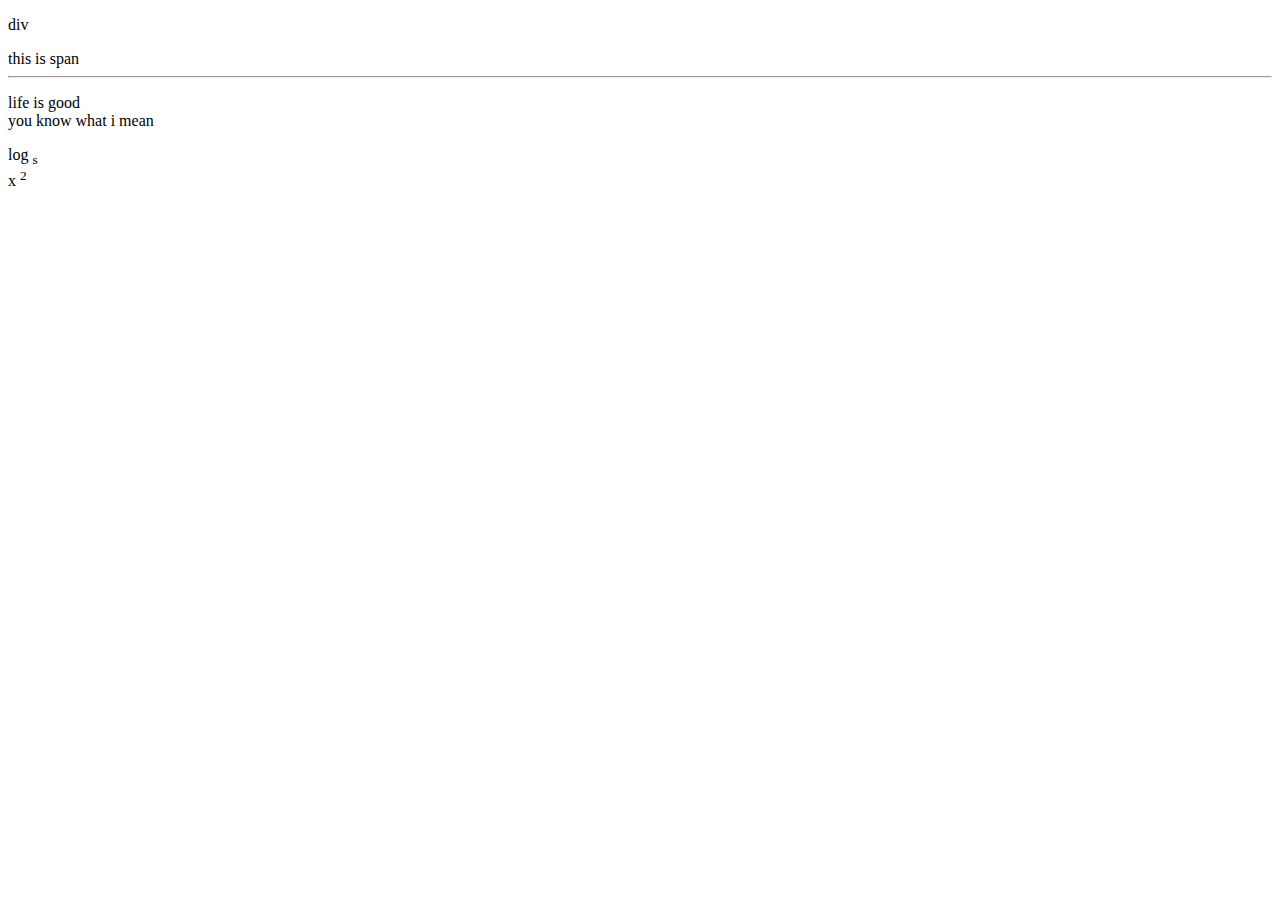
<file: htmlessentials/index.html>
<!DOCTYPE html>
<html lang="en">
<head>
    <meta charset="UTF-8">
    <meta name="viewport" content="width=device-width, initial-scale=1.0">
    <title>Divs and Span</title>
</head>
<body>
    <div>
        <p> div </p>
    </div>
    <span> this is span</span>
    <hr>
    <div>
        <p>life is good <br>
        you know what i mean <br></p>
        <p> log <sub>s</sub><br>
        x <sup>2</sup></p>
    </div>
</body>
</html>
</file>
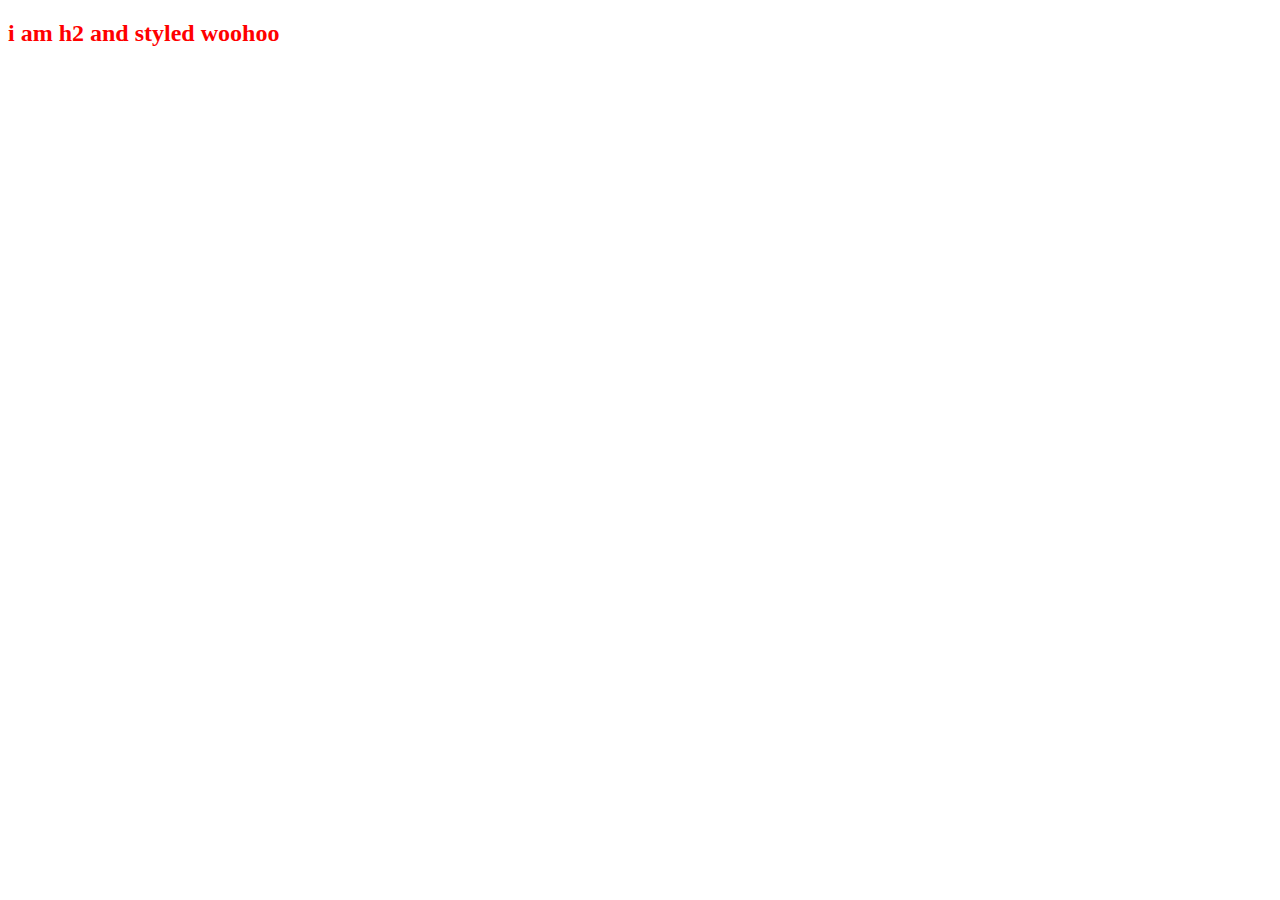
<file: css/cssbasics/index.html>
<!DOCTYPE html>
<html lang="en">
<head>
    <meta charset="UTF-8">
    <meta name="viewport" content="width=device-width, initial-scale=1.0">
    <title>CSS intro</title>

    <!-- syntax to link css file  -->
    <link rel = "stylesheet" href = "app.css">
    <!-- style element in the head -->
     <!-- <style>
        h2{
            color: pink;
        }
     </style> -->

</head>
<body>
    <!-- inline is bad  -->
    <!-- <h1 style = "color: crimson">Hello, css</h1> -->
     <h2>i am h2 and styled woohoo</h2>

</body>
</html>
</file>
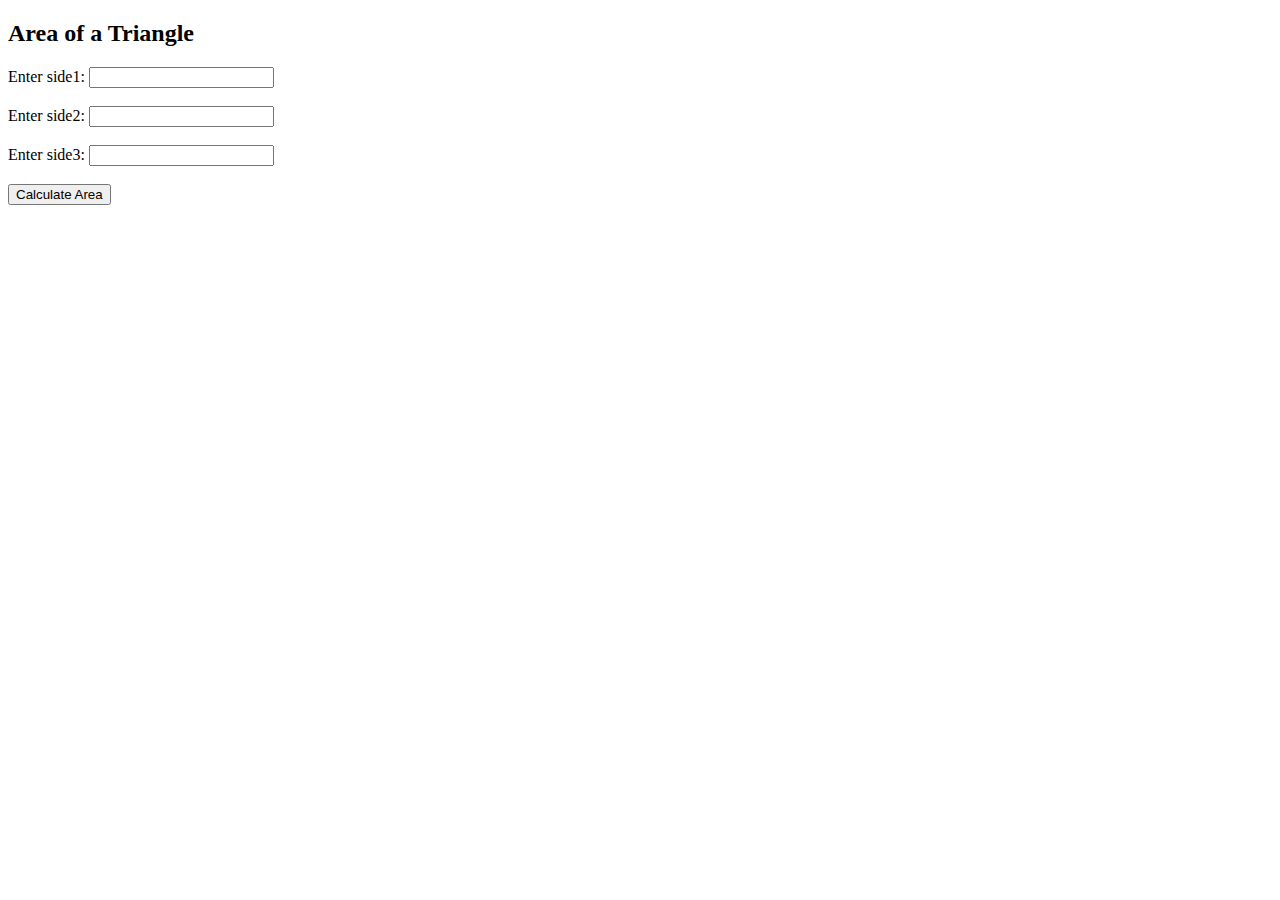
<file: javascript/practice/index.html>
<!DOCTYPE html>
<html lang="en">
<head>
    <meta charset="UTF-8">
    <meta name="viewport" content="width=device-width, initial-scale=1.0">
    <title>Area of a Triangle</title>
</head>
<body>

<h2>Area of a Triangle</h2>

<form onsubmit="calculateArea(event)">
    <label for="side1">Enter side1:</label>
    <input type="number" id="side1" required><br><br>

    <label for="side2">Enter side2:</label>
    <input type="number" id="side2" required><br><br>

    <label for="side3">Enter side3:</label>
    <input type="number" id="side3" required><br><br>

    <button type="submit">Calculate Area</button>
</form>

<h3 id="result"></h3>

<script src="triangle.js"></script>

</body>
</html>
</file>
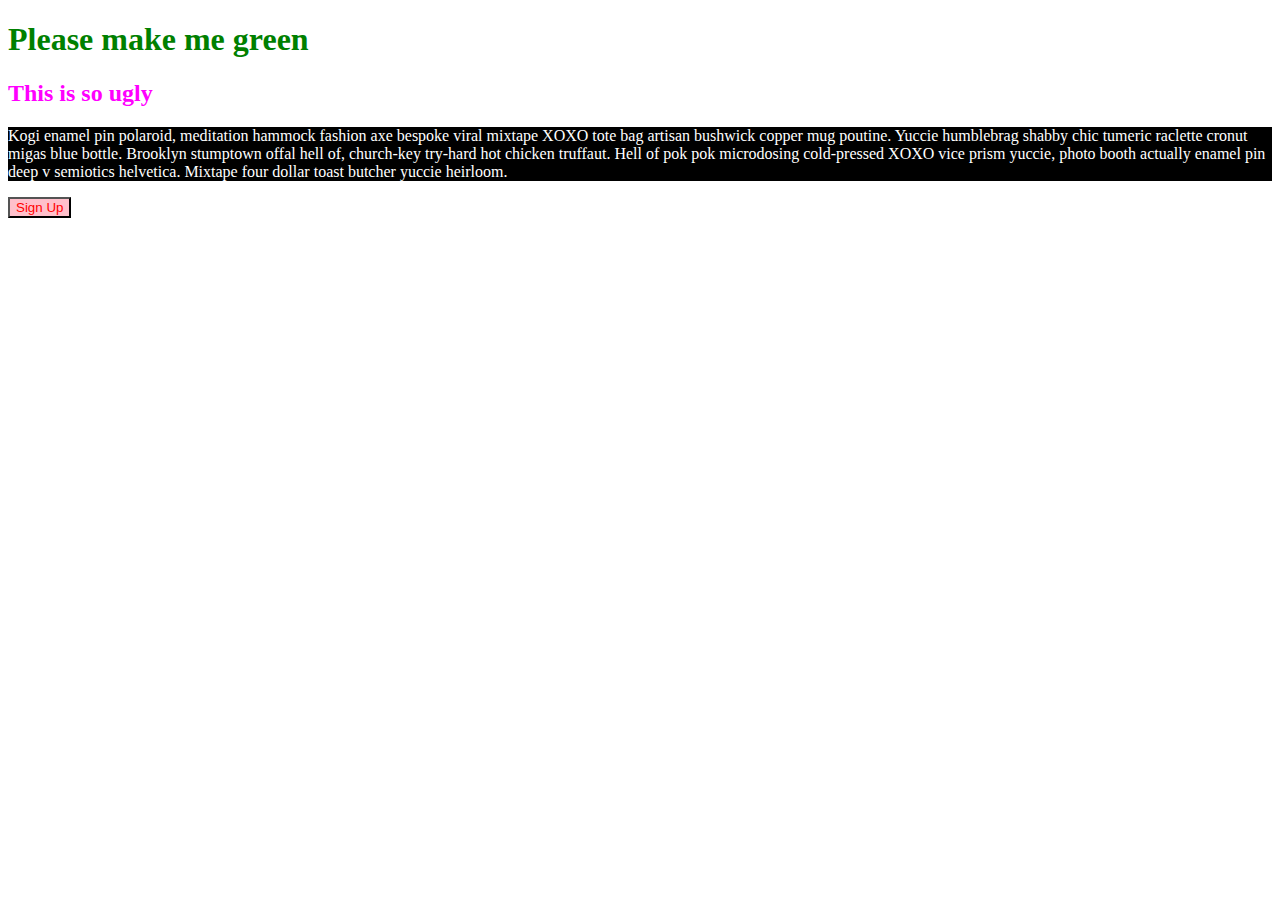
<file: css/cssbasics/index1.html>
<!DOCTYPE html>
<html lang="en">
<head>
  <title>Hey!</title>
  <link rel="stylesheet" href="style.css">
</head>
<body>
  <h1>Please make me green</h1>
  <h2>This is so ugly</h2>
  <p>Kogi enamel pin polaroid, meditation hammock fashion axe bespoke viral mixtape XOXO tote bag artisan bushwick copper mug poutine. Yuccie humblebrag shabby chic tumeric raclette cronut migas blue bottle. Brooklyn stumptown offal hell of, church-key try-hard hot chicken truffaut. Hell of pok pok microdosing cold-pressed XOXO vice prism yuccie, photo booth actually enamel pin deep v semiotics helvetica. Mixtape four dollar toast butcher yuccie heirloom.</p>
    <button>Sign Up</button>
</body>
</html>
</file>
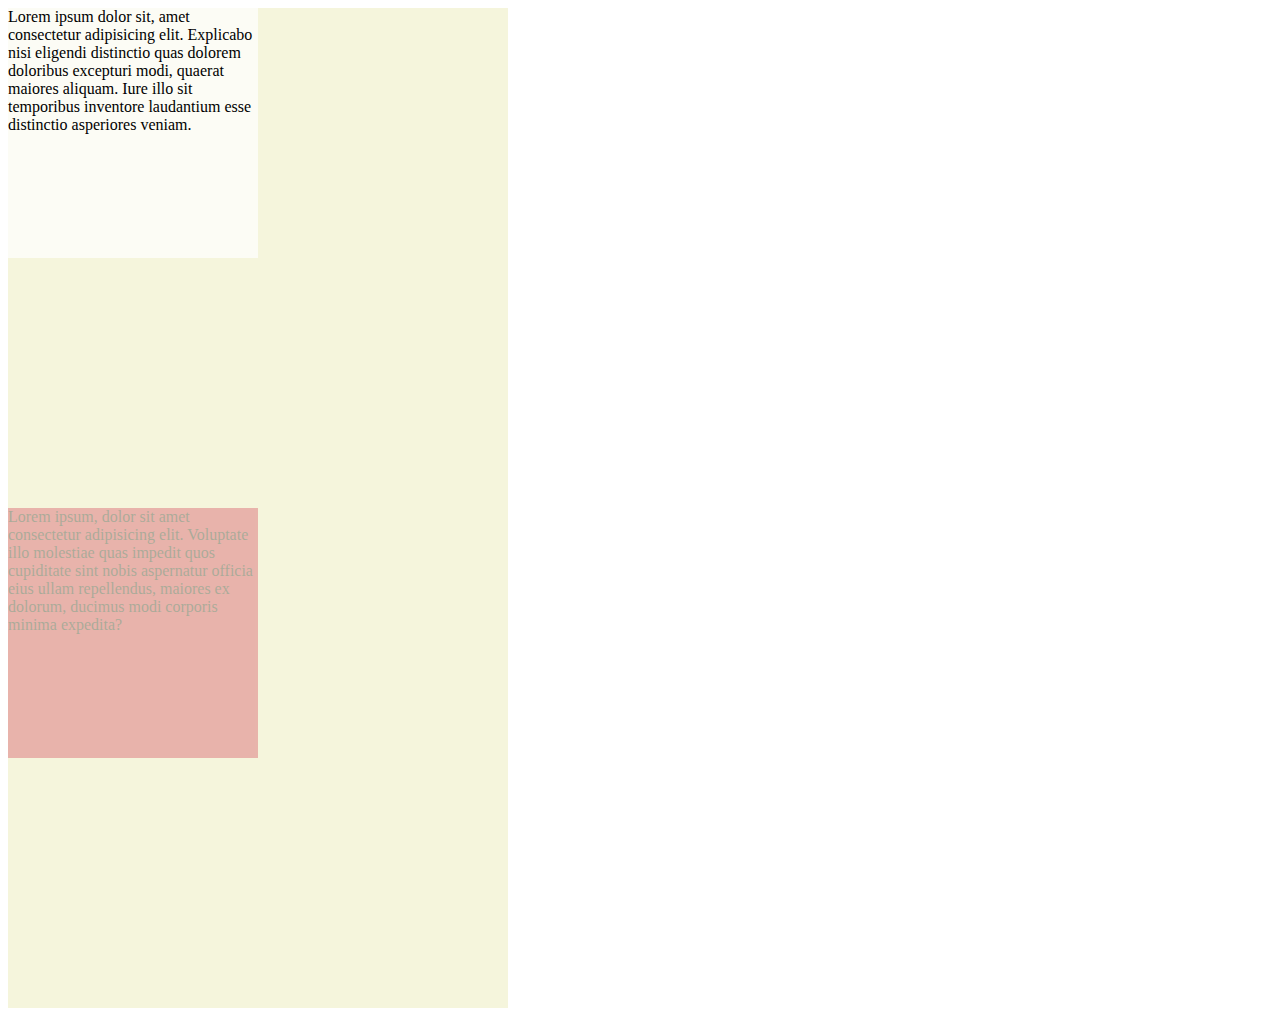
<file: css/cssproperties/index1.html>
<!DOCTYPE html>
<html lang="en">

<head>
    <meta charset="UTF-8">
    <meta name="viewport" content="width=device-width, initial-scale=1.0">
    <link rel="stylesheet" href="app1.css">
    <title>Opacity and Alpha</title>
</head>

<body>
    <section>
        <div id="rgba">
            Lorem ipsum dolor sit, amet consectetur adipisicing elit. Explicabo nisi eligendi distinctio quas dolorem
            doloribus excepturi modi, quaerat maiores aliquam. Iure illo sit temporibus inventore laudantium esse
            distinctio asperiores veniam.
        </div>
    </section>

    <section>
        <div id="Opacity">
            Lorem ipsum, dolor sit amet consectetur adipisicing elit. Voluptate illo molestiae quas impedit quos
            cupiditate sint nobis aspernatur officia eius ullam repellendus, maiores ex dolorum, ducimus modi corporis
            minima expedita?
        </div>
    </section>

</body>

</html>
</file>
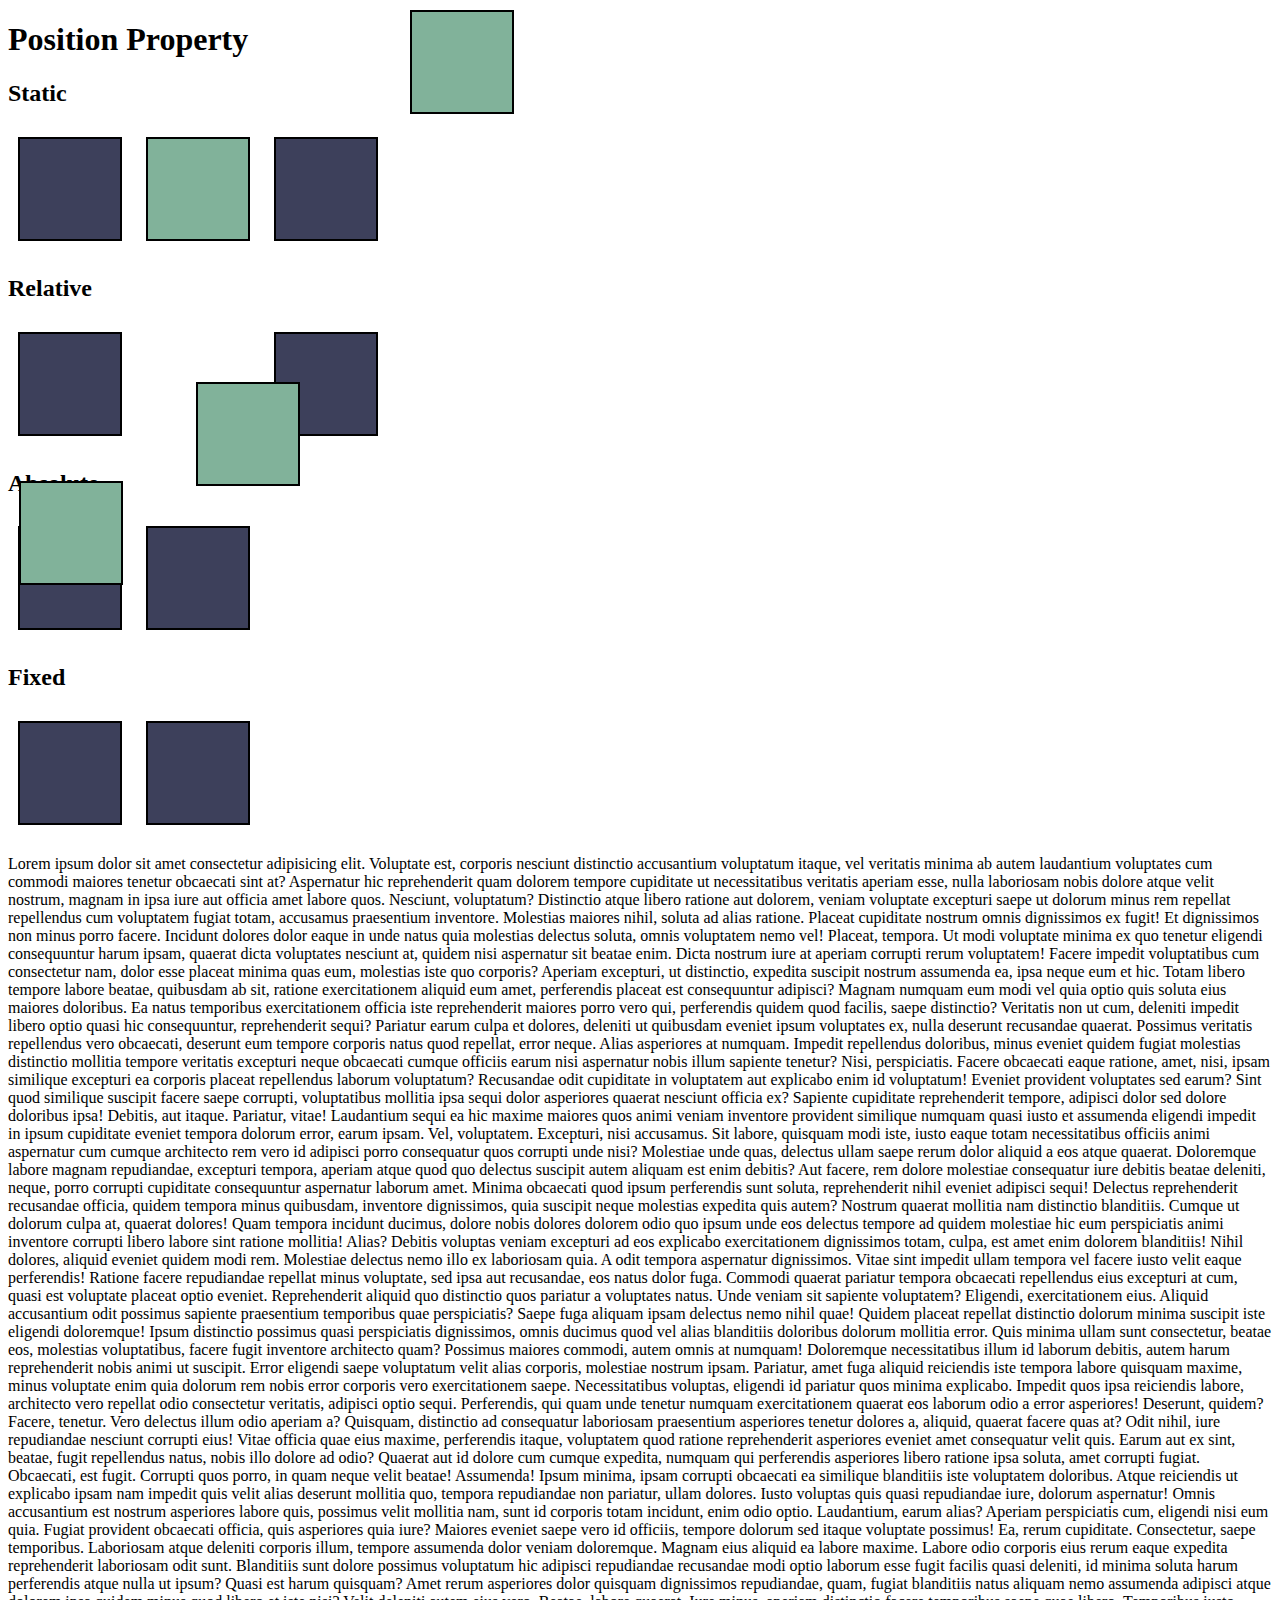
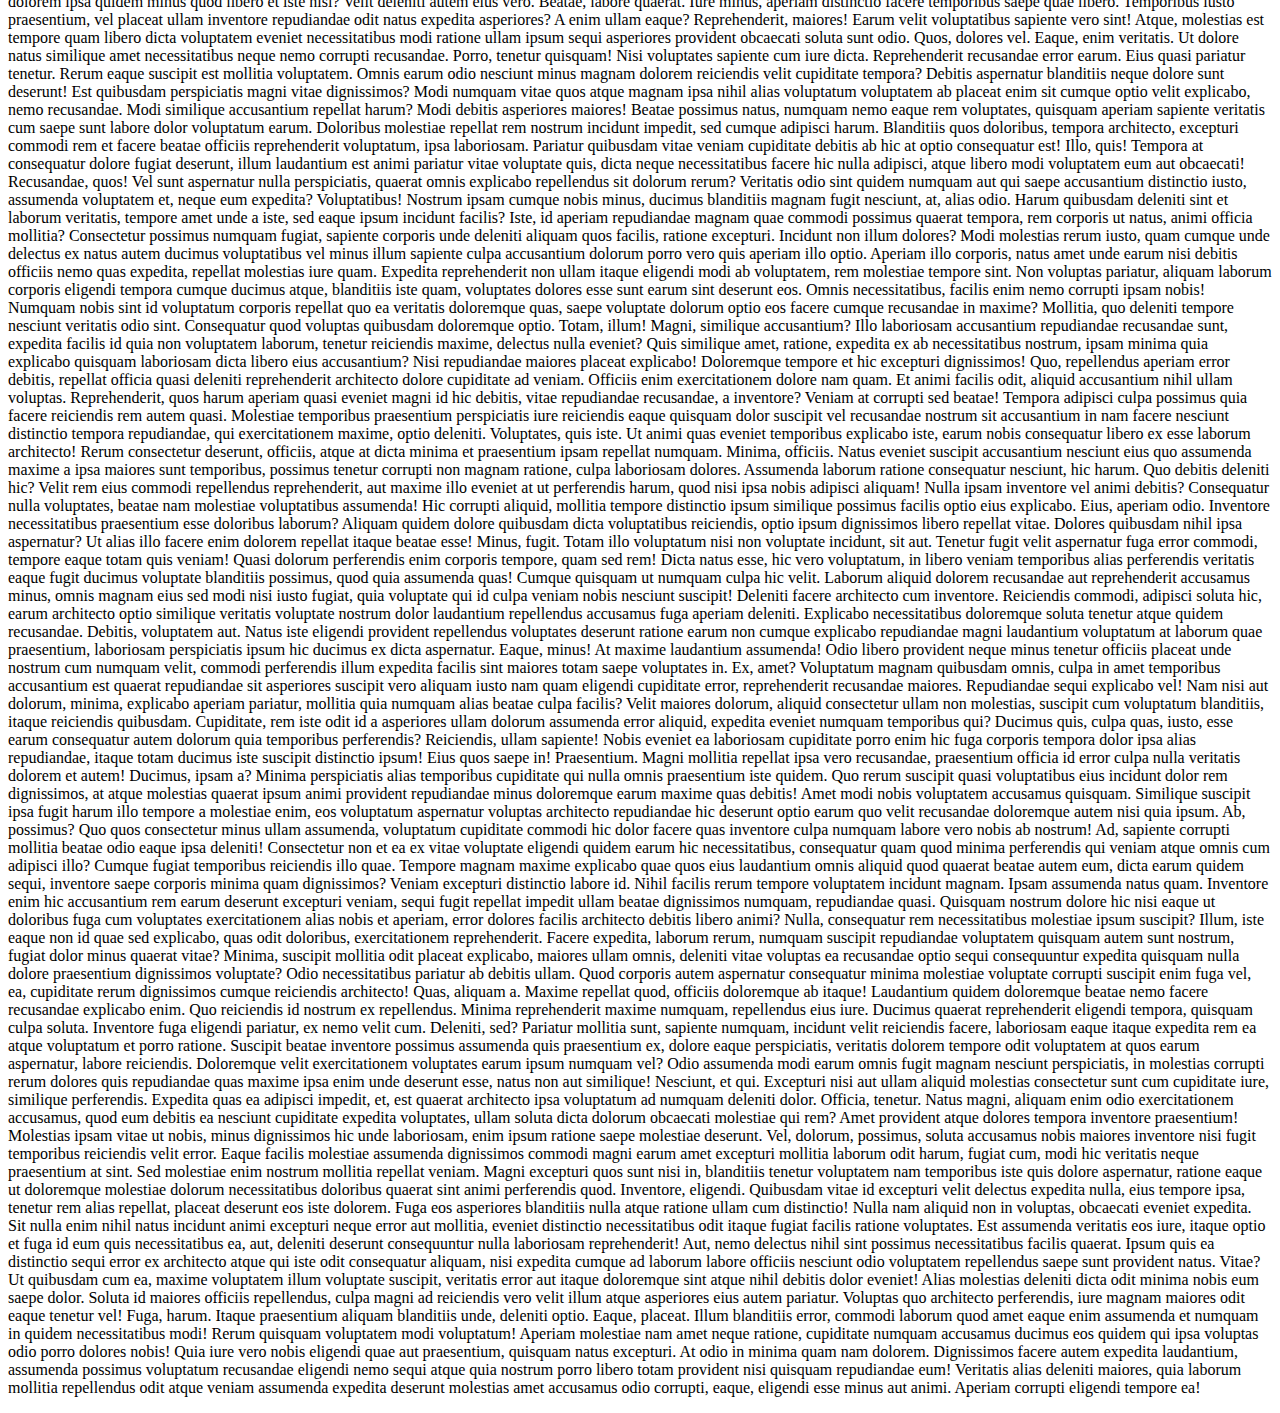
<file: css/cssproperties/index2.html>
<!DOCTYPE html>
<html lang="en">

<head>
    <meta charset="UTF-8">
    <meta name="viewport" content="width=device-width, initial-scale=1.0">
    <title>Position</title>
    <link rel="stylesheet" href="app2.css">
</head>

<body>
    <h1>Position Property</h1>
    <section id="static">
        <h2>Static</h2>
        <div></div>
        <div id="middle"></div>
        <div></div>
    </section>
    <section id="relative">
        <h2>Relative</h2>
        <div></div>
        <div id="middle"></div>
        <div></div>
    </section>
    <section id="absolute">
        <h2>Absolute</h2>
        <div></div>
        <div id="middle"></div>
        <div></div>
    </section>

    <section id="fixed">
        <h2>Fixed</h2>
        <div></div>
        <div id="middle"></div>
        <div></div>
    </section>

    <p>Lorem ipsum dolor sit amet consectetur adipisicing elit. Voluptate est, corporis nesciunt distinctio accusantium
        voluptatum itaque, vel veritatis minima ab autem laudantium voluptates cum commodi maiores tenetur obcaecati
        sint at?
        Aspernatur hic reprehenderit quam dolorem tempore cupiditate ut necessitatibus veritatis aperiam esse, nulla
        laboriosam nobis dolore atque velit nostrum, magnam in ipsa iure aut officia amet labore quos. Nesciunt,
        voluptatum?
        Distinctio atque libero ratione aut dolorem, veniam voluptate excepturi saepe ut dolorum minus rem repellat
        repellendus cum voluptatem fugiat totam, accusamus praesentium inventore. Molestias maiores nihil, soluta ad
        alias ratione.
        Placeat cupiditate nostrum omnis dignissimos ex fugit! Et dignissimos non minus porro facere. Incidunt dolores
        dolor eaque in unde natus quia molestias delectus soluta, omnis voluptatem nemo vel! Placeat, tempora.
        Ut modi voluptate minima ex quo tenetur eligendi consequuntur harum ipsam, quaerat dicta voluptates nesciunt at,
        quidem nisi aspernatur sit beatae enim. Dicta nostrum iure at aperiam corrupti rerum voluptatem!
        Facere impedit voluptatibus cum consectetur nam, dolor esse placeat minima quas eum, molestias iste quo
        corporis? Aperiam excepturi, ut distinctio, expedita suscipit nostrum assumenda ea, ipsa neque eum et hic.
        Totam libero tempore labore beatae, quibusdam ab sit, ratione exercitationem aliquid eum amet, perferendis
        placeat est consequuntur adipisci? Magnam numquam eum modi vel quia optio quis soluta eius maiores doloribus.
        Ea natus temporibus exercitationem officia iste reprehenderit maiores porro vero qui, perferendis quidem quod
        facilis, saepe distinctio? Veritatis non ut cum, deleniti impedit libero optio quasi hic consequuntur,
        reprehenderit sequi?
        Pariatur earum culpa et dolores, deleniti ut quibusdam eveniet ipsum voluptates ex, nulla deserunt recusandae
        quaerat. Possimus veritatis repellendus vero obcaecati, deserunt eum tempore corporis natus quod repellat, error
        neque.
        Alias asperiores at numquam. Impedit repellendus doloribus, minus eveniet quidem fugiat molestias distinctio
        mollitia tempore veritatis excepturi neque obcaecati cumque officiis earum nisi aspernatur nobis illum sapiente
        tenetur? Nisi, perspiciatis.
        Facere obcaecati eaque ratione, amet, nisi, ipsam similique excepturi ea corporis placeat repellendus laborum
        voluptatum? Recusandae odit cupiditate in voluptatem aut explicabo enim id voluptatum! Eveniet provident
        voluptates sed earum?
        Sint quod similique suscipit facere saepe corrupti, voluptatibus mollitia ipsa sequi dolor asperiores quaerat
        nesciunt officia ex? Sapiente cupiditate reprehenderit tempore, adipisci dolor sed dolore doloribus ipsa!
        Debitis, aut itaque.
        Pariatur, vitae! Laudantium sequi ea hic maxime maiores quos animi veniam inventore provident similique numquam
        quasi iusto et assumenda eligendi impedit in ipsum cupiditate eveniet tempora dolorum error, earum ipsam.
        Vel, voluptatem. Excepturi, nisi accusamus. Sit labore, quisquam modi iste, iusto eaque totam necessitatibus
        officiis animi aspernatur cum cumque architecto rem vero id adipisci porro consequatur quos corrupti unde nisi?
        Molestiae unde quas, delectus ullam saepe rerum dolor aliquid a eos atque quaerat. Doloremque labore magnam
        repudiandae, excepturi tempora, aperiam atque quod quo delectus suscipit autem aliquam est enim debitis?
        Aut facere, rem dolore molestiae consequatur iure debitis beatae deleniti, neque, porro corrupti cupiditate
        consequuntur aspernatur laborum amet. Minima obcaecati quod ipsum perferendis sunt soluta, reprehenderit nihil
        eveniet adipisci sequi!
        Delectus reprehenderit recusandae officia, quidem tempora minus quibusdam, inventore dignissimos, quia suscipit
        neque molestias expedita quis autem? Nostrum quaerat mollitia nam distinctio blanditiis. Cumque ut dolorum culpa
        at, quaerat dolores!
        Quam tempora incidunt ducimus, dolore nobis dolores dolorem odio quo ipsum unde eos delectus tempore ad quidem
        molestiae hic eum perspiciatis animi inventore corrupti libero labore sint ratione mollitia! Alias?
        Debitis voluptas veniam excepturi ad eos explicabo exercitationem dignissimos totam, culpa, est amet enim
        dolorem blanditiis! Nihil dolores, aliquid eveniet quidem modi rem. Molestiae delectus nemo illo ex laboriosam
        quia.
        A odit tempora aspernatur dignissimos. Vitae sint impedit ullam tempora vel facere iusto velit eaque
        perferendis! Ratione facere repudiandae repellat minus voluptate, sed ipsa aut recusandae, eos natus dolor fuga.
        Commodi quaerat pariatur tempora obcaecati repellendus eius excepturi at cum, quasi est voluptate placeat optio
        eveniet. Reprehenderit aliquid quo distinctio quos pariatur a voluptates natus. Unde veniam sit sapiente
        voluptatem?
        Eligendi, exercitationem eius. Aliquid accusantium odit possimus sapiente praesentium temporibus quae
        perspiciatis? Saepe fuga aliquam ipsam delectus nemo nihil quae! Quidem placeat repellat distinctio dolorum
        minima suscipit iste eligendi doloremque!
        Ipsum distinctio possimus quasi perspiciatis dignissimos, omnis ducimus quod vel alias blanditiis doloribus
        dolorum mollitia error. Quis minima ullam sunt consectetur, beatae eos, molestias voluptatibus, facere fugit
        inventore architecto quam?
        Possimus maiores commodi, autem omnis at numquam! Doloremque necessitatibus illum id laborum debitis, autem
        harum reprehenderit nobis animi ut suscipit. Error eligendi saepe voluptatum velit alias corporis, molestiae
        nostrum ipsam.
        Pariatur, amet fuga aliquid reiciendis iste tempora labore quisquam maxime, minus voluptate enim quia dolorum
        rem nobis error corporis vero exercitationem saepe. Necessitatibus voluptas, eligendi id pariatur quos minima
        explicabo.
        Impedit quos ipsa reiciendis labore, architecto vero repellat odio consectetur veritatis, adipisci optio sequi.
        Perferendis, qui quam unde tenetur numquam exercitationem quaerat eos laborum odio a error asperiores! Deserunt,
        quidem?
        Facere, tenetur. Vero delectus illum odio aperiam a? Quisquam, distinctio ad consequatur laboriosam praesentium
        asperiores tenetur dolores a, aliquid, quaerat facere quas at? Odit nihil, iure repudiandae nesciunt corrupti
        eius!
        Vitae officia quae eius maxime, perferendis itaque, voluptatem quod ratione reprehenderit asperiores eveniet
        amet consequatur velit quis. Earum aut ex sint, beatae, fugit repellendus natus, nobis illo dolore ad odio?
        Quaerat aut id dolore cum cumque expedita, numquam qui perferendis asperiores libero ratione ipsa soluta, amet
        corrupti fugiat. Obcaecati, est fugit. Corrupti quos porro, in quam neque velit beatae! Assumenda!
        Ipsum minima, ipsam corrupti obcaecati ea similique blanditiis iste voluptatem doloribus. Atque reiciendis ut
        explicabo ipsam nam impedit quis velit alias deserunt mollitia quo, tempora repudiandae non pariatur, ullam
        dolores.
        Iusto voluptas quis quasi repudiandae iure, dolorum aspernatur! Omnis accusantium est nostrum asperiores labore
        quis, possimus velit mollitia nam, sunt id corporis totam incidunt, enim odio optio. Laudantium, earum alias?
        Aperiam perspiciatis cum, eligendi nisi eum quia. Fugiat provident obcaecati officia, quis asperiores quia iure?
        Maiores eveniet saepe vero id officiis, tempore dolorum sed itaque voluptate possimus! Ea, rerum cupiditate.
        Consectetur, saepe temporibus. Laboriosam atque deleniti corporis illum, tempore assumenda dolor veniam
        doloremque. Magnam eius aliquid ea labore maxime. Labore odio corporis eius rerum eaque expedita reprehenderit
        laboriosam odit sunt.
        Blanditiis sunt dolore possimus voluptatum hic adipisci repudiandae recusandae modi optio laborum esse fugit
        facilis quasi deleniti, id minima soluta harum perferendis atque nulla ut ipsum? Quasi est harum quisquam?
        Amet rerum asperiores dolor quisquam dignissimos repudiandae, quam, fugiat blanditiis natus aliquam nemo
        assumenda adipisci atque dolorem ipsa quidem minus quod libero et iste nisi? Velit deleniti autem eius vero.
        Beatae, labore quaerat. Iure minus, aperiam distinctio facere temporibus saepe quae libero. Temporibus iusto
        praesentium, vel placeat ullam inventore repudiandae odit natus expedita asperiores? A enim ullam eaque?
        Reprehenderit, maiores!
        Earum velit voluptatibus sapiente vero sint! Atque, molestias est tempore quam libero dicta voluptatem eveniet
        necessitatibus modi ratione ullam ipsum sequi asperiores provident obcaecati soluta sunt odio. Quos, dolores
        vel.
        Eaque, enim veritatis. Ut dolore natus similique amet necessitatibus neque nemo corrupti recusandae. Porro,
        tenetur quisquam! Nisi voluptates sapiente cum iure dicta. Reprehenderit recusandae error earum. Eius quasi
        pariatur tenetur.
        Rerum eaque suscipit est mollitia voluptatem. Omnis earum odio nesciunt minus magnam dolorem reiciendis velit
        cupiditate tempora? Debitis aspernatur blanditiis neque dolore sunt deserunt! Est quibusdam perspiciatis magni
        vitae dignissimos?
        Modi numquam vitae quos atque magnam ipsa nihil alias voluptatum voluptatem ab placeat enim sit cumque optio
        velit explicabo, nemo recusandae. Modi similique accusantium repellat harum? Modi debitis asperiores maiores!
        Beatae possimus natus, numquam nemo eaque rem voluptates, quisquam aperiam sapiente veritatis cum saepe sunt
        labore dolor voluptatum earum. Doloribus molestiae repellat rem nostrum incidunt impedit, sed cumque adipisci
        harum.
        Blanditiis quos doloribus, tempora architecto, excepturi commodi rem et facere beatae officiis reprehenderit
        voluptatum, ipsa laboriosam. Pariatur quibusdam vitae veniam cupiditate debitis ab hic at optio consequatur est!
        Illo, quis!
        Tempora at consequatur dolore fugiat deserunt, illum laudantium est animi pariatur vitae voluptate quis, dicta
        neque necessitatibus facere hic nulla adipisci, atque libero modi voluptatem eum aut obcaecati! Recusandae,
        quos!
        Vel sunt aspernatur nulla perspiciatis, quaerat omnis explicabo repellendus sit dolorum rerum? Veritatis odio
        sint quidem numquam aut qui saepe accusantium distinctio iusto, assumenda voluptatem et, neque eum expedita?
        Voluptatibus!
        Nostrum ipsam cumque nobis minus, ducimus blanditiis magnam fugit nesciunt, at, alias odio. Harum quibusdam
        deleniti sint et laborum veritatis, tempore amet unde a iste, sed eaque ipsum incidunt facilis?
        Iste, id aperiam repudiandae magnam quae commodi possimus quaerat tempora, rem corporis ut natus, animi officia
        mollitia? Consectetur possimus numquam fugiat, sapiente corporis unde deleniti aliquam quos facilis, ratione
        excepturi.
        Incidunt non illum dolores? Modi molestias rerum iusto, quam cumque unde delectus ex natus autem ducimus
        voluptatibus vel minus illum sapiente culpa accusantium dolorum porro vero quis aperiam illo optio.
        Aperiam illo corporis, natus amet unde earum nisi debitis officiis nemo quas expedita, repellat molestias iure
        quam. Expedita reprehenderit non ullam itaque eligendi modi ab voluptatem, rem molestiae tempore sint.
        Non voluptas pariatur, aliquam laborum corporis eligendi tempora cumque ducimus atque, blanditiis iste quam,
        voluptates dolores esse sunt earum sint deserunt eos. Omnis necessitatibus, facilis enim nemo corrupti ipsam
        nobis!
        Numquam nobis sint id voluptatum corporis repellat quo ea veritatis doloremque quas, saepe voluptate dolorum
        optio eos facere cumque recusandae in maxime? Mollitia, quo deleniti tempore nesciunt veritatis odio sint.
        Consequatur quod voluptas quibusdam doloremque optio. Totam, illum! Magni, similique accusantium? Illo
        laboriosam accusantium repudiandae recusandae sunt, expedita facilis id quia non voluptatem laborum, tenetur
        reiciendis maxime, delectus nulla eveniet?
        Quis similique amet, ratione, expedita ex ab necessitatibus nostrum, ipsam minima quia explicabo quisquam
        laboriosam dicta libero eius accusantium? Nisi repudiandae maiores placeat explicabo! Doloremque tempore et hic
        excepturi dignissimos!
        Quo, repellendus aperiam error debitis, repellat officia quasi deleniti reprehenderit architecto dolore
        cupiditate ad veniam. Officiis enim exercitationem dolore nam quam. Et animi facilis odit, aliquid accusantium
        nihil ullam voluptas.
        Reprehenderit, quos harum aperiam quasi eveniet magni id hic debitis, vitae repudiandae recusandae, a inventore?
        Veniam at corrupti sed beatae! Tempora adipisci culpa possimus quia facere reiciendis rem autem quasi.
        Molestiae temporibus praesentium perspiciatis iure reiciendis eaque quisquam dolor suscipit vel recusandae
        nostrum sit accusantium in nam facere nesciunt distinctio tempora repudiandae, qui exercitationem maxime, optio
        deleniti. Voluptates, quis iste.
        Ut animi quas eveniet temporibus explicabo iste, earum nobis consequatur libero ex esse laborum architecto!
        Rerum consectetur deserunt, officiis, atque at dicta minima et praesentium ipsam repellat numquam. Minima,
        officiis.
        Natus eveniet suscipit accusantium nesciunt eius quo assumenda maxime a ipsa maiores sunt temporibus, possimus
        tenetur corrupti non magnam ratione, culpa laboriosam dolores. Assumenda laborum ratione consequatur nesciunt,
        hic harum.
        Quo debitis deleniti hic? Velit rem eius commodi repellendus reprehenderit, aut maxime illo eveniet at ut
        perferendis harum, quod nisi ipsa nobis adipisci aliquam! Nulla ipsam inventore vel animi debitis?
        Consequatur nulla voluptates, beatae nam molestiae voluptatibus assumenda! Hic corrupti aliquid, mollitia
        tempore distinctio ipsum similique possimus facilis optio eius explicabo. Eius, aperiam odio. Inventore
        necessitatibus praesentium esse doloribus laborum?
        Aliquam quidem dolore quibusdam dicta voluptatibus reiciendis, optio ipsum dignissimos libero repellat vitae.
        Dolores quibusdam nihil ipsa aspernatur? Ut alias illo facere enim dolorem repellat itaque beatae esse! Minus,
        fugit.
        Totam illo voluptatum nisi non voluptate incidunt, sit aut. Tenetur fugit velit aspernatur fuga error commodi,
        tempore eaque totam quis veniam! Quasi dolorum perferendis enim corporis tempore, quam sed rem!
        Dicta natus esse, hic vero voluptatum, in libero veniam temporibus alias perferendis veritatis eaque fugit
        ducimus voluptate blanditiis possimus, quod quia assumenda quas! Cumque quisquam ut numquam culpa hic velit.
        Laborum aliquid dolorem recusandae aut reprehenderit accusamus minus, omnis magnam eius sed modi nisi iusto
        fugiat, quia voluptate qui id culpa veniam nobis nesciunt suscipit! Deleniti facere architecto cum inventore.
        Reiciendis commodi, adipisci soluta hic, earum architecto optio similique veritatis voluptate nostrum dolor
        laudantium repellendus accusamus fuga aperiam deleniti. Explicabo necessitatibus doloremque soluta tenetur atque
        quidem recusandae. Debitis, voluptatem aut.
        Natus iste eligendi provident repellendus voluptates deserunt ratione earum non cumque explicabo repudiandae
        magni laudantium voluptatum at laborum quae praesentium, laboriosam perspiciatis ipsum hic ducimus ex dicta
        aspernatur. Eaque, minus!
        At maxime laudantium assumenda! Odio libero provident neque minus tenetur officiis placeat unde nostrum cum
        numquam velit, commodi perferendis illum expedita facilis sint maiores totam saepe voluptates in. Ex, amet?
        Voluptatum magnam quibusdam omnis, culpa in amet temporibus accusantium est quaerat repudiandae sit asperiores
        suscipit vero aliquam iusto nam quam eligendi cupiditate error, reprehenderit recusandae maiores. Repudiandae
        sequi explicabo vel!
        Nam nisi aut dolorum, minima, explicabo aperiam pariatur, mollitia quia numquam alias beatae culpa facilis?
        Velit maiores dolorum, aliquid consectetur ullam non molestias, suscipit cum voluptatum blanditiis, itaque
        reiciendis quibusdam.
        Cupiditate, rem iste odit id a asperiores ullam dolorum assumenda error aliquid, expedita eveniet numquam
        temporibus qui? Ducimus quis, culpa quas, iusto, esse earum consequatur autem dolorum quia temporibus
        perferendis?
        Reiciendis, ullam sapiente! Nobis eveniet ea laboriosam cupiditate porro enim hic fuga corporis tempora dolor
        ipsa alias repudiandae, itaque totam ducimus iste suscipit distinctio ipsum! Eius quos saepe in! Praesentium.
        Magni mollitia repellat ipsa vero recusandae, praesentium officia id error culpa nulla veritatis dolorem et
        autem! Ducimus, ipsam a? Minima perspiciatis alias temporibus cupiditate qui nulla omnis praesentium iste
        quidem.
        Quo rerum suscipit quasi voluptatibus eius incidunt dolor rem dignissimos, at atque molestias quaerat ipsum
        animi provident repudiandae minus doloremque earum maxime quas debitis! Amet modi nobis voluptatem accusamus
        quisquam.
        Similique suscipit ipsa fugit harum illo tempore a molestiae enim, eos voluptatum aspernatur voluptas architecto
        repudiandae hic deserunt optio earum quo velit recusandae doloremque autem nisi quia ipsum. Ab, possimus?
        Quo quos consectetur minus ullam assumenda, voluptatum cupiditate commodi hic dolor facere quas inventore culpa
        numquam labore vero nobis ab nostrum! Ad, sapiente corrupti mollitia beatae odio eaque ipsa deleniti!
        Consectetur non et ea ex vitae voluptate eligendi quidem earum hic necessitatibus, consequatur quam quod minima
        perferendis qui veniam atque omnis cum adipisci illo? Cumque fugiat temporibus reiciendis illo quae.
        Tempore magnam maxime explicabo quae quos eius laudantium omnis aliquid quod quaerat beatae autem eum, dicta
        earum quidem sequi, inventore saepe corporis minima quam dignissimos? Veniam excepturi distinctio labore id.
        Nihil facilis rerum tempore voluptatem incidunt magnam. Ipsam assumenda natus quam. Inventore enim hic
        accusantium rem earum deserunt excepturi veniam, sequi fugit repellat impedit ullam beatae dignissimos numquam,
        repudiandae quasi.
        Quisquam nostrum dolore hic nisi eaque ut doloribus fuga cum voluptates exercitationem alias nobis et aperiam,
        error dolores facilis architecto debitis libero animi? Nulla, consequatur rem necessitatibus molestiae ipsum
        suscipit?
        Illum, iste eaque non id quae sed explicabo, quas odit doloribus, exercitationem reprehenderit. Facere expedita,
        laborum rerum, numquam suscipit repudiandae voluptatem quisquam autem sunt nostrum, fugiat dolor minus quaerat
        vitae?
        Minima, suscipit mollitia odit placeat explicabo, maiores ullam omnis, deleniti vitae voluptas ea recusandae
        optio sequi consequuntur expedita quisquam nulla dolore praesentium dignissimos voluptate? Odio necessitatibus
        pariatur ab debitis ullam.
        Quod corporis autem aspernatur consequatur minima molestiae voluptate corrupti suscipit enim fuga vel, ea,
        cupiditate rerum dignissimos cumque reiciendis architecto! Quas, aliquam a. Maxime repellat quod, officiis
        doloremque ab itaque!
        Laudantium quidem doloremque beatae nemo facere recusandae explicabo enim. Quo reiciendis id nostrum ex
        repellendus. Minima reprehenderit maxime numquam, repellendus eius iure. Ducimus quaerat reprehenderit eligendi
        tempora, quisquam culpa soluta.
        Inventore fuga eligendi pariatur, ex nemo velit cum. Deleniti, sed? Pariatur mollitia sunt, sapiente numquam,
        incidunt velit reiciendis facere, laboriosam eaque itaque expedita rem ea atque voluptatum et porro ratione.
        Suscipit beatae inventore possimus assumenda quis praesentium ex, dolore eaque perspiciatis, veritatis dolorem
        tempore odit voluptatem at quos earum aspernatur, labore reiciendis. Doloremque velit exercitationem voluptates
        earum ipsum numquam vel?
        Odio assumenda modi earum omnis fugit magnam nesciunt perspiciatis, in molestias corrupti rerum dolores quis
        repudiandae quas maxime ipsa enim unde deserunt esse, natus non aut similique! Nesciunt, et qui.
        Excepturi nisi aut ullam aliquid molestias consectetur sunt cum cupiditate iure, similique perferendis. Expedita
        quas ea adipisci impedit, et, est quaerat architecto ipsa voluptatum ad numquam deleniti dolor. Officia,
        tenetur.
        Natus magni, aliquam enim odio exercitationem accusamus, quod eum debitis ea nesciunt cupiditate expedita
        voluptates, ullam soluta dicta dolorum obcaecati molestiae qui rem? Amet provident atque dolores tempora
        inventore praesentium!
        Molestias ipsam vitae ut nobis, minus dignissimos hic unde laboriosam, enim ipsum ratione saepe molestiae
        deserunt. Vel, dolorum, possimus, soluta accusamus nobis maiores inventore nisi fugit temporibus reiciendis
        velit error.
        Eaque facilis molestiae assumenda dignissimos commodi magni earum amet excepturi mollitia laborum odit harum,
        fugiat cum, modi hic veritatis neque praesentium at sint. Sed molestiae enim nostrum mollitia repellat veniam.
        Magni excepturi quos sunt nisi in, blanditiis tenetur voluptatem nam temporibus iste quis dolore aspernatur,
        ratione eaque ut doloremque molestiae dolorum necessitatibus doloribus quaerat sint animi perferendis quod.
        Inventore, eligendi.
        Quibusdam vitae id excepturi velit delectus expedita nulla, eius tempore ipsa, tenetur rem alias repellat,
        placeat deserunt eos iste dolorem. Fuga eos asperiores blanditiis nulla atque ratione ullam cum distinctio!
        Nulla nam aliquid non in voluptas, obcaecati eveniet expedita. Sit nulla enim nihil natus incidunt animi
        excepturi neque error aut mollitia, eveniet distinctio necessitatibus odit itaque fugiat facilis ratione
        voluptates.
        Est assumenda veritatis eos iure, itaque optio et fuga id eum quis necessitatibus ea, aut, deleniti deserunt
        consequuntur nulla laboriosam reprehenderit! Aut, nemo delectus nihil sint possimus necessitatibus facilis
        quaerat.
        Ipsum quis ea distinctio sequi error ex architecto atque qui iste odit consequatur aliquam, nisi expedita cumque
        ad laborum labore officiis nesciunt odio voluptatem repellendus saepe sunt provident natus. Vitae?
        Ut quibusdam cum ea, maxime voluptatem illum voluptate suscipit, veritatis error aut itaque doloremque sint
        atque nihil debitis dolor eveniet! Alias molestias deleniti dicta odit minima nobis eum saepe dolor.
        Soluta id maiores officiis repellendus, culpa magni ad reiciendis vero velit illum atque asperiores eius autem
        pariatur. Voluptas quo architecto perferendis, iure magnam maiores odit eaque tenetur vel! Fuga, harum.
        Itaque praesentium aliquam blanditiis unde, deleniti optio. Eaque, placeat. Illum blanditiis error, commodi
        laborum quod amet eaque enim assumenda et numquam in quidem necessitatibus modi! Rerum quisquam voluptatem modi
        voluptatum!
        Aperiam molestiae nam amet neque ratione, cupiditate numquam accusamus ducimus eos quidem qui ipsa voluptas odio
        porro dolores nobis! Quia iure vero nobis eligendi quae aut praesentium, quisquam natus excepturi.
        At odio in minima quam nam dolorem. Dignissimos facere autem expedita laudantium, assumenda possimus voluptatum
        recusandae eligendi nemo sequi atque quia nostrum porro libero totam provident nisi quisquam repudiandae eum!
        Veritatis alias deleniti maiores, quia laborum mollitia repellendus odit atque veniam assumenda expedita
        deserunt molestias amet accusamus odio corrupti, eaque, eligendi esse minus aut animi. Aperiam corrupti eligendi
        tempore ea!</p>

</body>

</html>
</file>
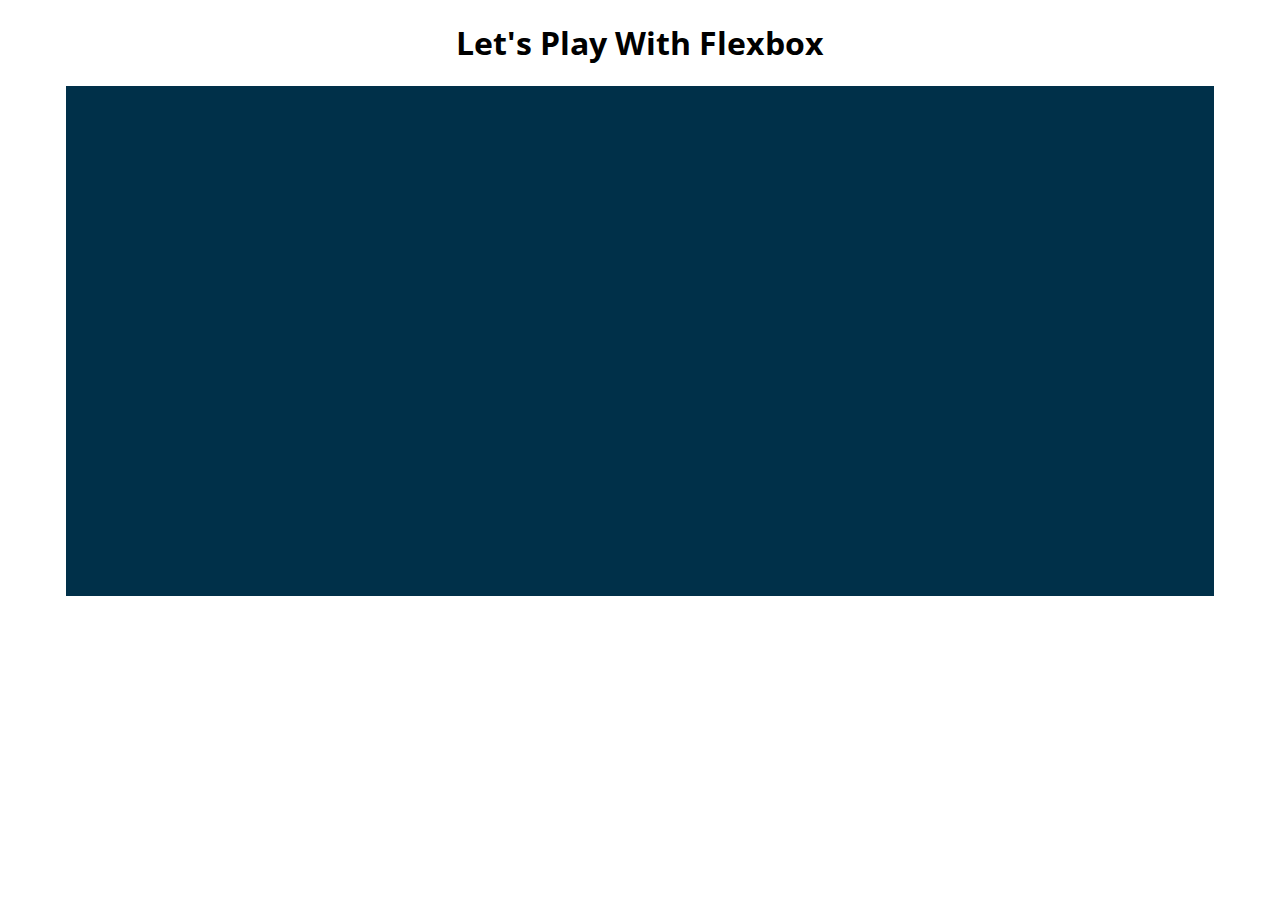
<file: css/flexbox/index1.html>
<!DOCTYPE html>
<html lang="en">

<head>
    <meta charset="UTF-8">
    <meta name="viewport" content="width=device-width, initial-scale=1.0">
    <title>Flexbox Playground</title>
    <link href="https://fonts.googleapis.com/css2?family=Open+Sans:wght@300&display=swap" rel="stylesheet">

    <link rel="stylesheet" href="app1.css">
</head>

<body>
    <h1>Let's Play With Flexbox</h1>

    <section id="container">
        <div style="background-color: #80ffdb"></div>
        <div style="background-color: #64dfdf"></div>
        <div style="background-color: #48bfe3"></div>
        <div style="background-color: #5390d9"></div>
        <div style="background-color: #6930c3"></div>
    </section>

</body>

</html>
</file>
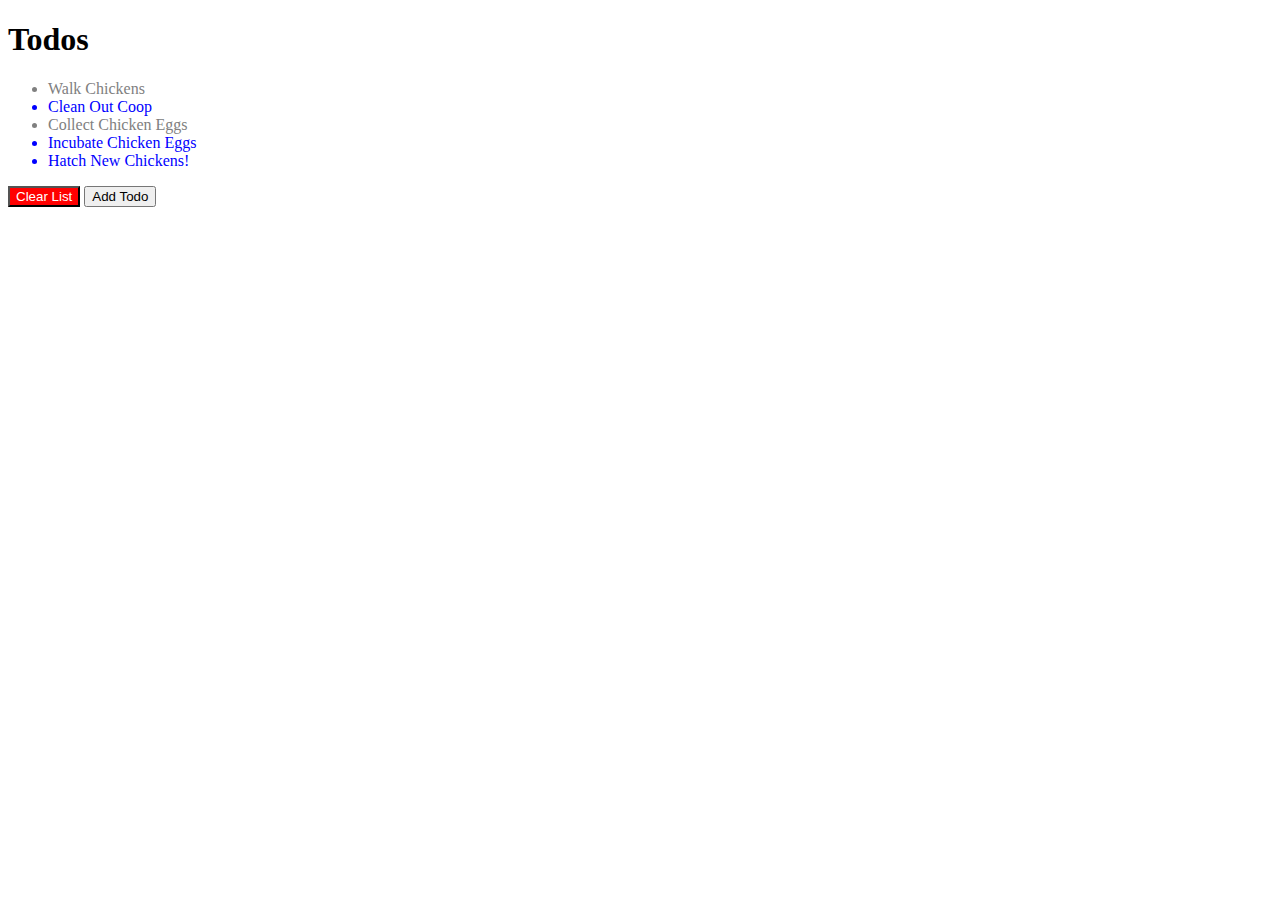
<file: css/selectors/index1.html>
<!DOCTYPE html>
<html lang="en">
<head>
    <meta charset="UTF-8">
    <meta name="viewport" content="width=device-width, initial-scale=1.0">
    <title>CSS selectors</title>
    <link rel="stylesheet" href = "app1.css">
</head>
<body>
    <h1>Todos</h1>
<ul>
  <li class="done">Walk Chickens</li>
  <li>Clean Out Coop</li>
  <li class="done">Collect Chicken Eggs</li>
  <li>Incubate Chicken Eggs</li>
  <li>Hatch New Chickens!</li>
</ul>
<button id="clear">Clear List</button>
<button>Add Todo</button>
</body>
</html>
</file>
<file: css/cssbasics/app.css>
h2
{
    color: red;
}
</file>
<file: css/cssbasics/style.css>
h1
{
    color: green;
}

h2
{
    color: magenta;
}

p{
    color: white;
    background-color: black;
}

button{
    color:red;
    background-color: pink;
}
</file>
<file: css/cssproperties/app1.css>
section
{
    width : 500px;
    height: 500px;
    background-color: beige;
}

#rgba {
    width: 50%;
    height: 50%;
    background-color: rgba(255,255,255,0.7)
}

#Opacity {
    width: 50%;
    height: 50%;
    background-color: rgb(203, 31, 60);
    opacity: 0.3;
}
</file>
<file: css/cssproperties/app2.css>
div {
    width: 100px;
    height: 100px;
    background-color: #3d405b;
    border: 2px solid black;
    margin: 10px;
    display: inline-block;
}


#middle {
    background-color: #81b29a;
}

#static #middle {
    position: static;
    top: 100px;
}

#relative #middle {
    position: relative;
    top: 50px;
    left: 50px;
}

#absolute {
    position: relative;
}

#absolute #middle {
    position: absolute;
    top: 1px;
    left: 1px;
}

#fixed #middle {
    position: fixed;
    top: 0;
    left: 400px;
}
</file>
<file: css/flexbox/app1.css>
body {
    font-family: 'Open Sans', sans-serif;
}
h1 {
    text-align: center;
}
#container {
    background-color: #003049;
    width: 90%;
    height: 500px;
    margin: 0 auto;
    border: 5px solid #003049;
}
</file>
<file: css/selectors/app1.css>
/* Make all LI's blue */
li{
    color: blue;
    
}

/* Make everything with the class of 'done' grey*/
.done{
    color: grey;
}
/* Make the element with the id of 'clear' have a red BG and white text */
#clear{
    background-color: red;
    color: white;
}
</file>
